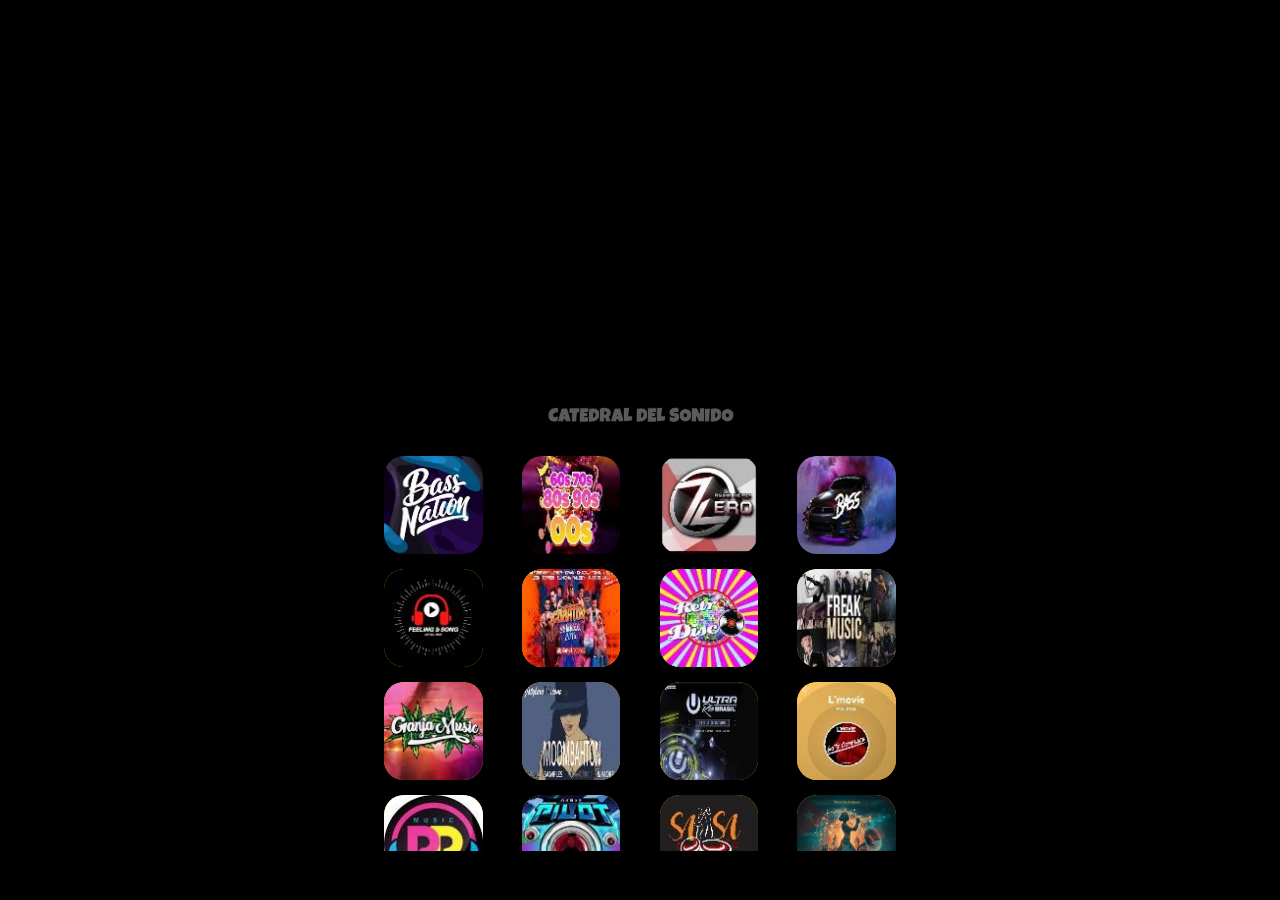
<file: index.html>
<!DOCTYPE HTML>
<HTML Lang="es">
<head>
    <meta charset="UTF-8"/>
    <meta http-equiv="X-UA-Compatible" content="IE=edge">
    <meta name="viewport" content="width=device-width, initial-scale=1.0">
    <title>YOUTUBE MUSIC</title>  
    <link href="https://fonts.googleapis.com/css2?family=Luckiest+Guy&display=swap" rel="stylesheet"/>
<style>
:root {
    --primary : linear-gradient(to bottom right, #0a0057, #3f00ee);
    --secondary : gold;
    --text : #fff;
}
* {
    margin: 0;
    padding: 0;
    box-sizing: border-box;
}
body {
    width: 100%;
    max-width: 600px; 
    height: 100vh; /* Ocupa el alto exacto de la pantalla */
    overflow: hidden; /* Bloquea el scroll general de la página */
    margin: 0 auto;
    background: black;
    font-family: sans-serif;
    display: flex;
    flex-direction: column;
    align-items: center;
}
#Video {
    width: 95%;
    max-width: 550px;
    margin-top: 3vh;    
    height: 35vh; /* Misma altura funcional de Drive */
    border-radius: 10px;
    background: url(https://blogger.googleusercontent.com/img/b/R29vZ2xl/AVvXsEinuR3l58e9MiWP_hDFssCF5NqAMMhF-rPxTJychbQR8ViB2Y2msjtuYetE3Apf43IQe_mqNG5_8I-HKQbkf-GvRtenXE5fDLEH8kn0wmvBX7MBwtFIvHusDIsB14x1XdAYcay-AqPgXamUKOYE2JVKUEkO1if0bBhsYrpZL1qbpqw5UDhNubuehQzMgng/s498/image_downloader_1700646861820.gif) center/cover;
}
.contenedor {
    margin-top: 2vh; /* Acercamos un poco la lista al video */
    width: 95%;
    height: 50vh; /* Altura calculada para que no empuje la pantalla */
    overflow-y: auto; /* Activa el scroll interno solo para la lista */
    overflow-x: hidden;
    display: grid;
    grid-template-columns: repeat(4, 1fr); 
    gap: 15px;
    justify-items: center; 
    padding: 10px;
    padding-bottom: 30px; /* Espacio extra al final para que el último elemento no se corte */
    box-sizing: border-box;
}
.contenedor h2 {
    display: contents; /* Permite que los enlaces e imágenes hereden el grid saltándose el h2 */
}
.contenedor a {
    width: 100%;
    cursor: none;
    display: flex;
    justify-content: center;
}
.contenedor img {
    width: 100%;
    max-width: 130px; /* Pone un tope de tamaño a las imágenes */
    height: auto;
    aspect-ratio: 1/1; /* Mantiene proporciones intactas */
    object-fit: cover;
    background: orange;
    transition: 0.4s;
    border-radius: 20px;
}
.contenedor img:hover {    
 /* transform: scale(1.1);  Efecto de zoom controlado que no rompe la cuadrícula */
    box-sizing: border-box;
    box-shadow: 0 0 20px black;
    border: 2px solid green;  
} 
#T {
    color: gray;
    opacity: .7;
    margin: 2vh 0;
    font-weight: bold;    
    font-family: Luckiest Guy, cursive;
    -webkit-text-stroke: .5px #000;    
}

@media screen and (max-width: 990px) {
  .container {
        grid-template-columns: 1fr;
  }
}
@media (min-width: 500px) {
    #Video {
      height: 40vh;
  }
  .contenedor {
      height: 45vh;
  }
  .contenedor img {
      width: 80%;
  }
  .contenedor::-webkit-scrollbar {
    width: 6px;
  }
  .contenedor::-webkit-scrollbar-thumb {
    background: #f19; 
    border-radius: 10px;
  }
  .contenedor::-webkit-scrollbar-track {
    background: rgba(255, 255, 255, 0.1);
    border-radius: 10px;
  }
}
</style>
<style>
body{-webkit-animation:puff-in-hor 1s cubic-bezier(.47,0,.745,.715) both;animation:puff-in-hor 1.5s cubic-bezier(.47,0,.745,.715) both}@-webkit-keyframes puff-in-hor{0%{-webkit-transform:scaleX(2);transform:scaleX(2);-webkit-filter:blur(4px);filter:blur(4px);opacity:0}100%{-webkit-transform:scaleX(1);transform:scaleX(1);-webkit-filter:blur(0px);filter:blur(0px);opacity:1}}@keyframes puff-in-hor{0%{-webkit-transform:scaleX(2);transform:scaleX(2);-webkit-filter:blur(4px);filter:blur(4px);opacity:0}100%{-webkit-transform:scaleX(1);transform:scaleX(1);-webkit-filter:blur(0px);filter:blur(0px);opacity:1}}</style>
</head>
<body>      
             <center>
  <iframe id="Video" src="" style="width: 100%; aspect-ration:16/9" frameborder="0" allowfullscreen="true" allow="encrypted-media" scrolling="true" name="W"></iframe> 
  
<h3 id="T">CATEDRAL DEL SONIDO</h3>
  
   <ul>
    <div class="contenedor">
       
    <h2><a href="https://www.yout-ube.com/watch?v=pbJ1Z_FkREc&list=PLoH6NPgLlhrpLzySstuEQEdAUQf_W-ZOr" target="WILLOW"><img src="IMG/imagen_1.jpg" target="WILLOW" alt="BASS NATION" title="BASS NATION"/></a>    
           
        <a href="https://www.yout-ube.com/watch?v=Qt2mbGP6vFI&list=PLoH6NPgLlhrrO5_OzBKmPyY9U-sPkfh6X" target="WILLOW"><img src="IMG/imagen_2.jpg" target="WILLOW" alt="70s 80s 90s"></a>


<a href="https://www.yout-ube.com/watch?v=U6n2NcJ7rLc&list=PLoH6NPgLlhrrZOqu1EsFSM5bh4HCeUyds&pp=gAQBiAQB" target="WILLOW"><img src="IMG/imagen_3.jpg" target="WILLOW" alt="A FONDO"></a>
    
         <a href="https://www.yout-ube.com/watch?v=xPeIm20TYjI&list=PLoH6NPgLlhrqI0wO6VL2LThv89Ubdy5F1&pp=0gcJCf4COCosWNin" target="WILLOW"><img src="IMG/imagen_4.jpg" target="WILLOW" alt="BASSHALL"></a>        

        <a href="https://www.yout-ube.com/watch?v=T6QKqFPRZSA&list=PLoH6NPgLlhrr03D4Nj6tv1p9ZDjQY_kT5"><img src="IMG/imagen_5.jpg" alt="CLASSIC"></a>                
        
        <a href="https://www.yout-ube.com/watch?v=fBdizGyfiaE&list=PLoH6NPgLlhrr4cm16VOBFfUQQM8mDl1aI" target="WILLOW"><img src="IMG/imagen_6.jpg" target="WILLOW" alt="CUBATONAZO"></a>

        <a href="https://www.yout-ube.com/watch?v=k_U6mWu1XQA&list=PLoH6NPgLlhroDpBwMpU104NC045qx3H_z&pp=gAQBiAQB" target="WILLOW"><img src="IMG/imagen_7.jpg" target="WILLOW" alt="DISCO RETRO"></a> 
        
        
        <a href="https://www.yout-ube.com/watch?v=o3766wFOG_Q&list=PLoH6NPgLlhrrfw_icpc3uZRctBU2NNMTm&pp=gAQBiAQB" target="WILLOW"><img src="IMG/imagen_8.jpg" target="WILLOW" alt="FREAK"></a>        

        
         <a href="https://www.yout-ube.com/watch?v=sgawPb21S-0&list=PLoH6NPgLlhrpg35yR8sayV9NogOXOR-2d&pp=gAQBiAQB" target="WILLOW"><img src="IMG/imagen_9.jpg" target="WILLOW" alt="GANJA MUSIC"></a>
       
        <a href="https://www.yout-ube.com/watch?v=PC9HL_YFL0c&list=PLoH6NPgLlhrqz1XCgZwLepprOJY-CAm6X&pp=gAQBiAQB" target="WILLOW"><img src="IMG/imagen_10.jpg" target="WILLOW" alt="MOOMBATOON"></a>
               
        
        <a href="https://www.yout-ube.com/watch?v=tXFyeIjwQUw&list=PLoH6NPgLlhrpXXR7Eh-o40R43B2s22wrz" target="WILLOW"><img src="IMG/imagen_11.jpg" target="WILLOW" alt="OI BRASIL"></a> 

<a href="https://www.yout-ube.com/watch?v=dtzQWaWUcew&list=PLoH6NPgLlhroJ3xNohZkT846Pr1oCm1Qi" target="WILLOW"><img src="IMG/imagen_12.jpg" target="WILLOW" alt="OLE"></a>   


             <a href="https://www.yout-ube.com/watch?v=C5pEjG_rT6s&list=PLoH6NPgLlhrpz-iS3jGjMlaN8tbfDMfx3" target="WILLOW"><img src="IMG/imagen_13.jpg" target="WILLOW" alt="PR"></a>
      
      <a href="https://www.yout-ube.com/watch?v=5qY2kEPwnSg&list=PLoH6NPgLlhrrCCpWua-mEL8kYBNpMwkxG&pp=gAQBiAQB" target="WILLOW"><img src="IMG/imagen_14.jpg" target="WILLOW" alt="PR CLASSIC"></a>
      
      
      <a href="https://www.yout-ube.com/watch?v=Kaxmo7WO_6g&list=PLoH6NPgLlhrpFoq0NE0m1QtSSRcH0N1b5&pp=gAQBiAQB" target="WILLOW"><img src="IMG/imagen_15.jpg" target="WILLOW" alt="SALSA"></a>
      
      
<a href="https://www.yout-ube.com/watch?v=DI71FIdguUs&list=PLoH6NPgLlhroTachuYJyQvHD7mSVJPNCI" target="WILLOW"><img src="IMG/imagen_16.jpg" target="WILLOW" alt="CUMBIA"></a>  

   
      <a href="https://www.yout-ube.com/watch?v=tfSS1e3kYeo&list=PLoH6NPgLlhrrkzgaLFqcaoSXZxuDlZdYW" target="WILLOW"><img src="IMG/imagen_17.jpg" target="WILLOW" alt="TRAP INC"></a> 
      
              
      <a href="https://www.yout-ube.com/watch?v=CJinWua98NA&list=PLoH6NPgLlhrruZbaN6cyy1lrd6AQfrgyP&pp=gAQBiAQB" target="WILLOW"><img src="IMG/imagen_18.jpg" target="WILLOW" alt="TRAVEL"></a> 
      
      <a href="MUSIC-CLOUD.html"><img src="IMG/imagen_19.jpg" alt="MUSIC-CLOUD"></a>
      
      <a href="https://lamovie.github.io/CONTENIDO/BASSCITY-RADIO.html"><img src="IMG/imagen_20.jpg" alt="BASSCITY-RADIO"></a></h2>
                   
              </ul>            
          </div>           
          </center>               
<script>
  var R = ['https://www.yout-ube.com/watch?v=tfSS1e3kYeo&list=PLoH6NPgLlhrrkzgaLFqcaoSXZxuDlZdYW', 'https://www.yout-ube.com/watch?v=T6QKqFPRZSA&list=PLoH6NPgLlhrr03D4Nj6tv1p9ZDjQY_kT5', 'https://www.yout-ube.com/watch?v=xPeIm20TYjI&list=PLoH6NPgLlhrqI0wO6VL2LThv89Ubdy5F1&pp=0gcJCf4COCosWNin', 'https://www.yout-ube.com/watch?v=Qt2mbGP6vFI&list=PLoH6NPgLlhrrO5_OzBKmPyY9U-sPkfh6X', 'https://www.yout-ube.com/watch?v=U6n2NcJ7rLc&list=PLoH6NPgLlhrrZOqu1EsFSM5bh4HCeUyds&pp=gAQBiAQB', 'https://www.yout-ube.com/watch?v=fBdizGyfiaE&list=PLoH6NPgLlhrr4cm16VOBFfUQQM8mDl1aI', 'https://www.yout-ube.com/watch?v=o3766wFOG_Q&list=PLoH6NPgLlhrrfw_icpc3uZRctBU2NNMTm&pp=gAQBiAQB', 'https://www.yout-ube.com/watch?v=PC9HL_YFL0c&list=PLoH6NPgLlhrqz1XCgZwLepprOJY-CAm6X&pp=gAQBiAQB', 'https://www.yout-ube.com/watch?v=DI71FIdguUs&list=PLoH6NPgLlhroTachuYJyQvHD7mSVJPNCI', 'https://www.yout-ube.com/watch?v=tXFyeIjwQUw&list=PLoH6NPgLlhrpXXR7Eh-o40R43B2s22wrz', 'https://www.yout-ube.com/watch?v=dtzQWaWUcew&list=PLoH6NPgLlhroJ3xNohZkT846Pr1oCm1Qi', 'https://www.yout-ube.com/watch?v=Kaxmo7WO_6g&list=PLoH6NPgLlhrpFoq0NE0m1QtSSRcH0N1b5&pp=gAQBiAQB', '']
  
     var MUSIC = R[Math.floor(Math.random() * R.length)];

       Video.src = MUSIC;
 
  var CNT = document.querySelectorAll('.contenedor img');
        
   CNT.forEach(cn => {
       cn.onclick = (e) => {
          e.preventDefault();
          
   var name = e.target.alt;
   var url = e.target.closest('a');
      
if (!name.includes('MUSIC-CLOUD')) {
          Video.src = url;
       } else {
   window.location.href = url;
       }     
          T.textContent = name;
          
        CNT.forEach(other => {
 other.style.scale = '1';
 other.style.transform = 'none';
 other.style.filter = 'none';
 other.style.border = 'none';
 other.style.boxShadow = 'none';
        });    
      
     cn.style.scale = '1.1';
     cn.style.transform = 'rotate(20deg)';
     cn.style.filter = 'hue-rotate(90deg)';      
 cn.style.border = '2px solid #f90'; 
 cn.style.boxShadow = '10px 10px 20px #00f';          
     }
 });        
</script>    
</body>
</html>
</file>
